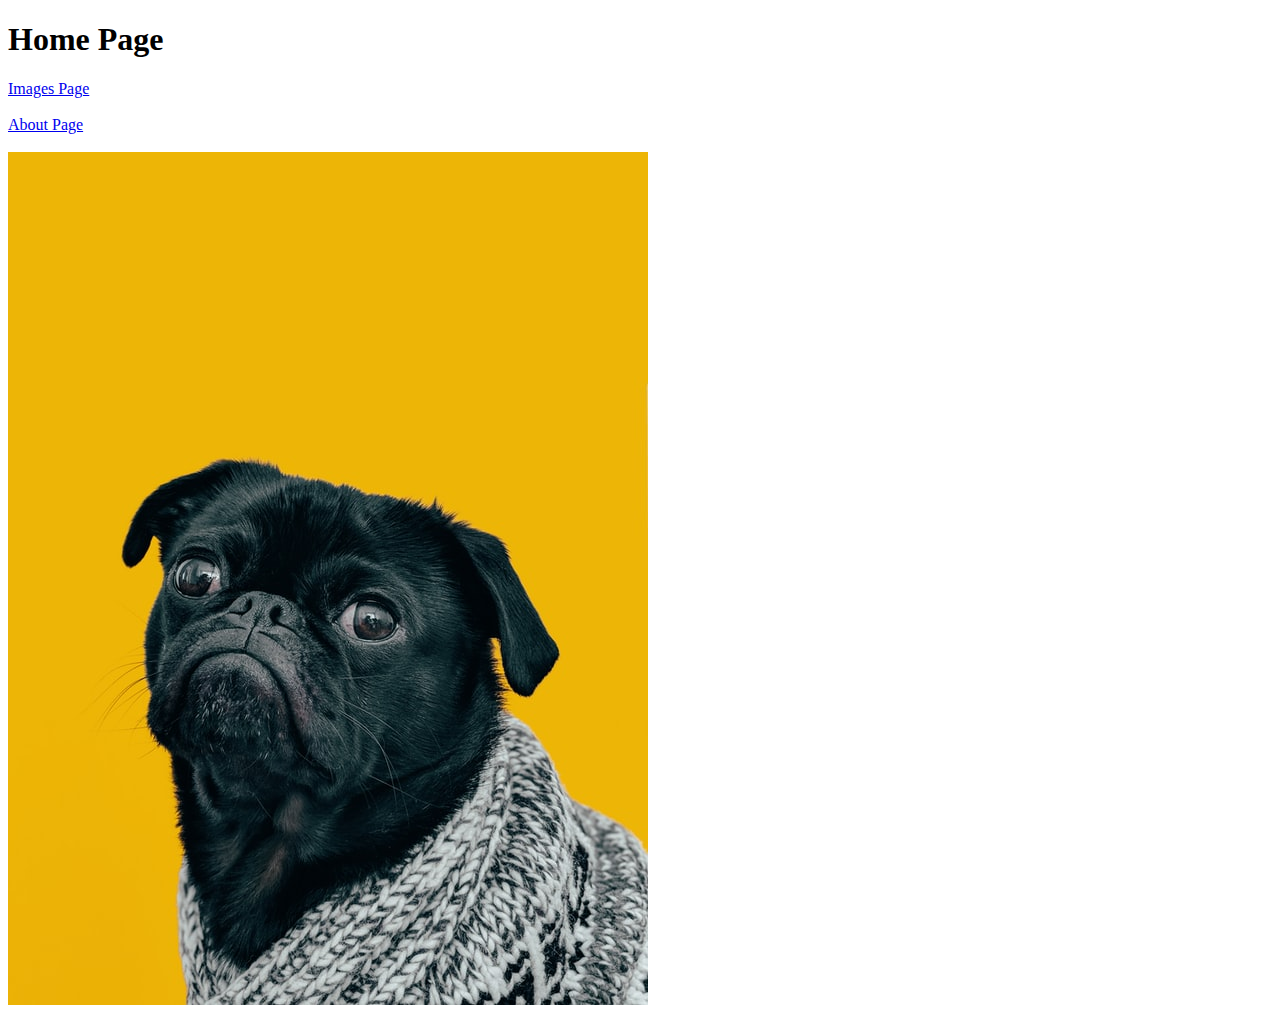
<file: odin-links-and-images/index.html>
<!DOCTYPE html>
<html lang="en">
<head>
    <meta charset="UTF-8">
    <meta http-equiv="X-UA-Compatible" content="IE=edge">
    <meta name="viewport" content="width=device-width, initial-scale=1.0">
    <title>Document</title>
    <link href="" rel="stylesheet" />
</head>
<body>
    <h1> Home Page</h1>
    <a href="images.html" > Images Page </a> <br> <br>
    <a href="./pages/about.html" > About Page </a> <br> <br>
    <img src="./images/dog.jpg">
</body>
</html>
</file>
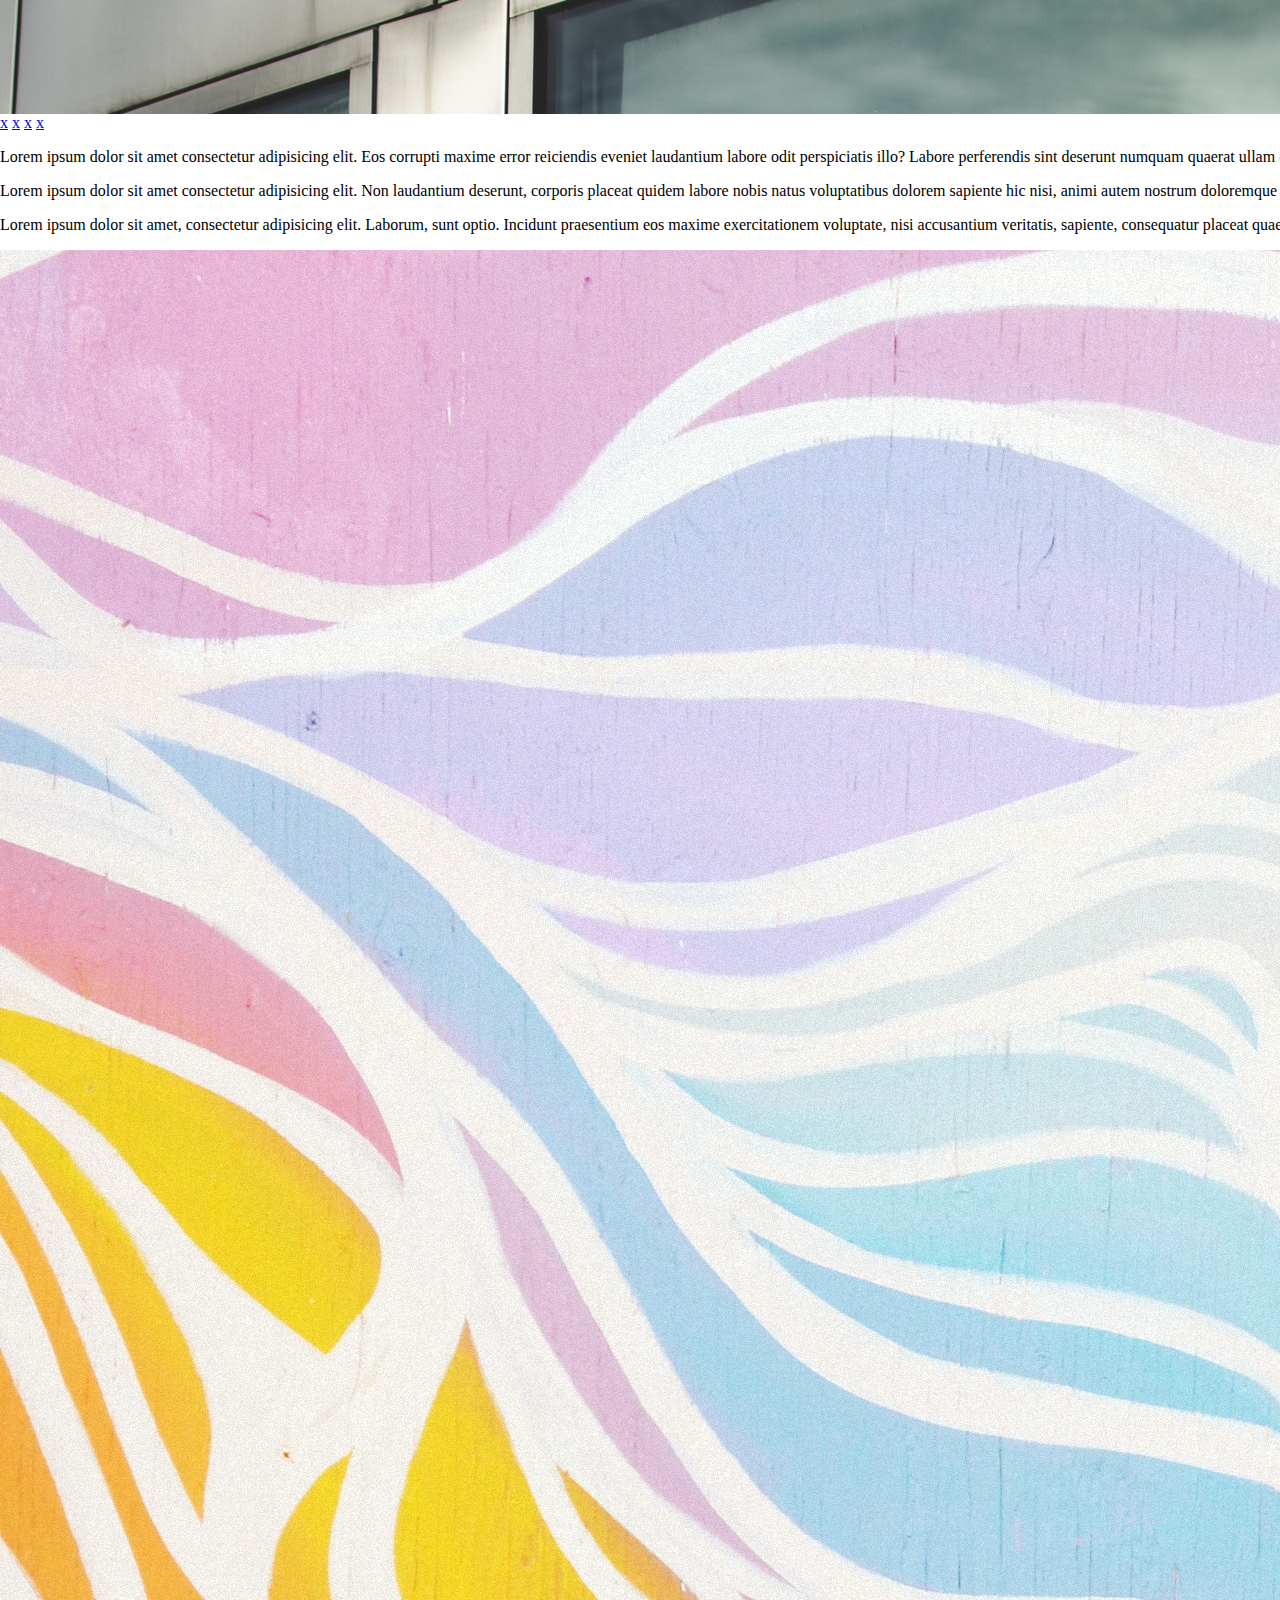
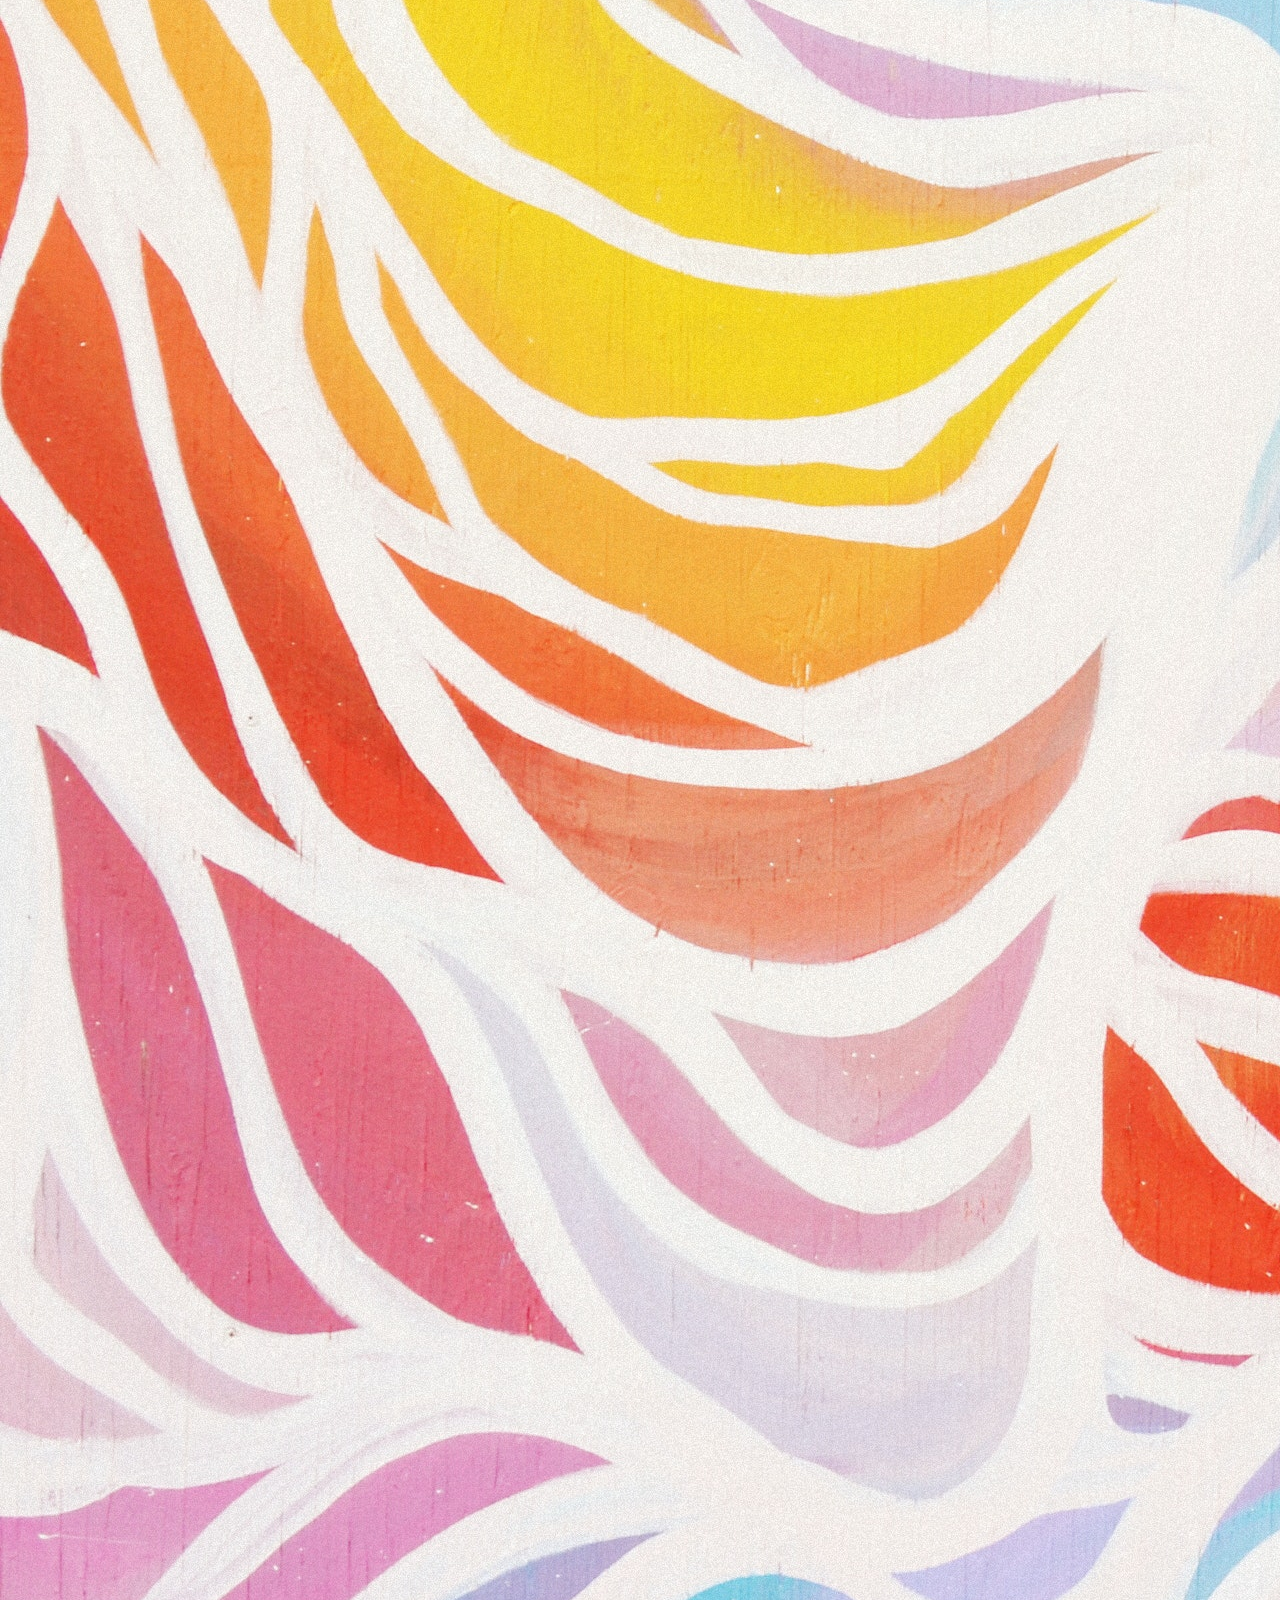
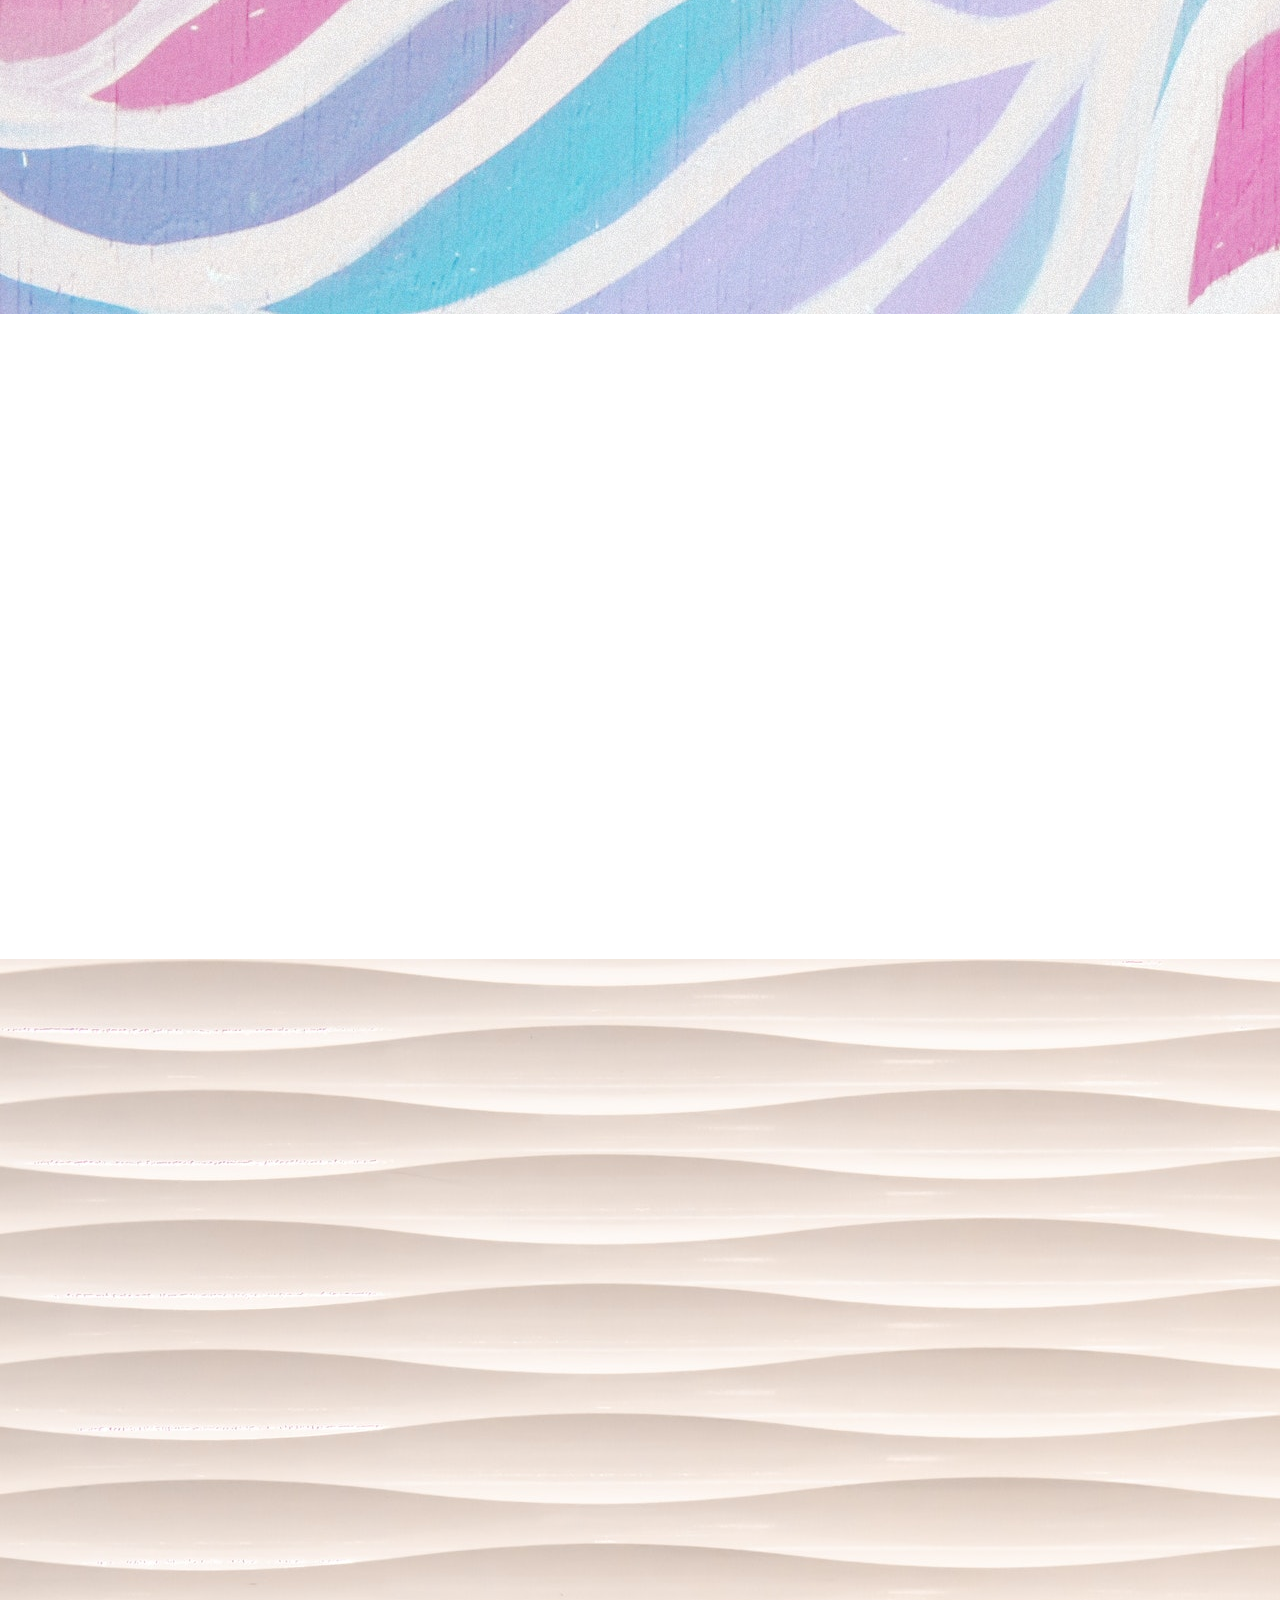
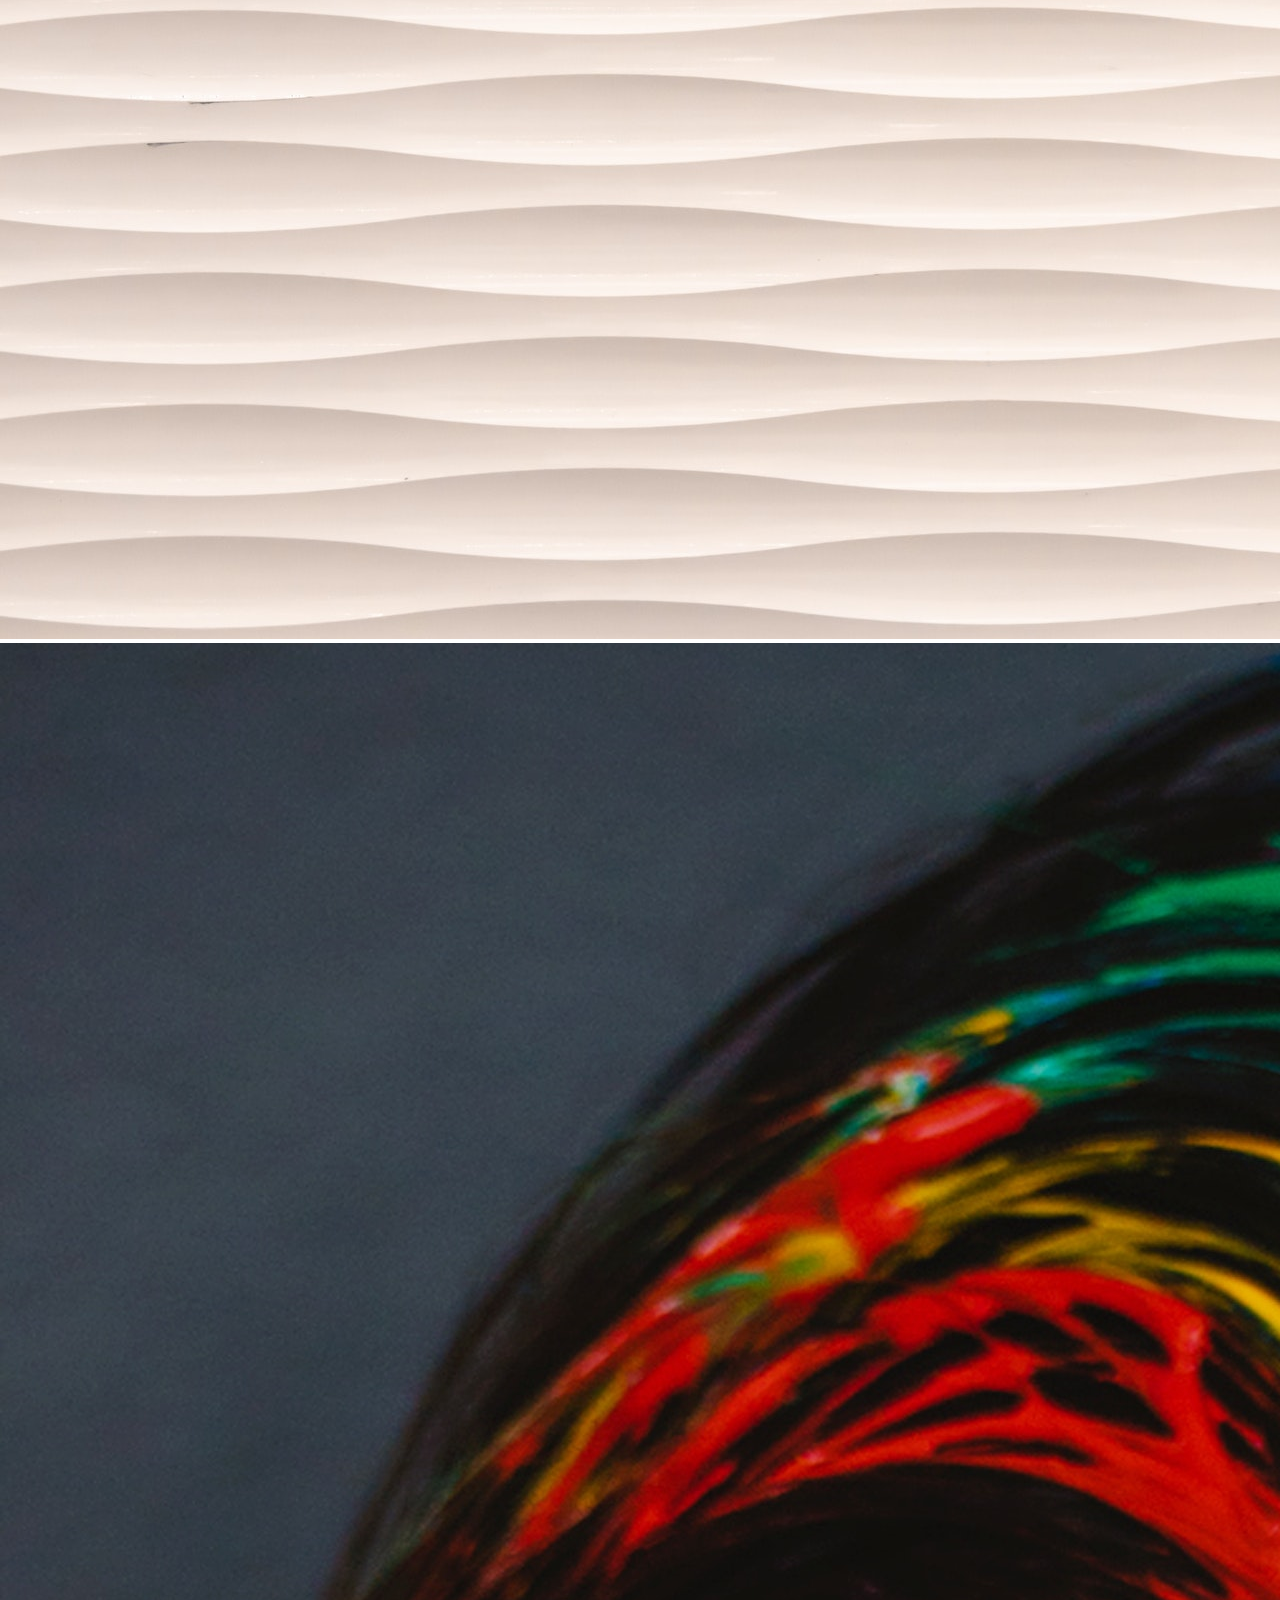
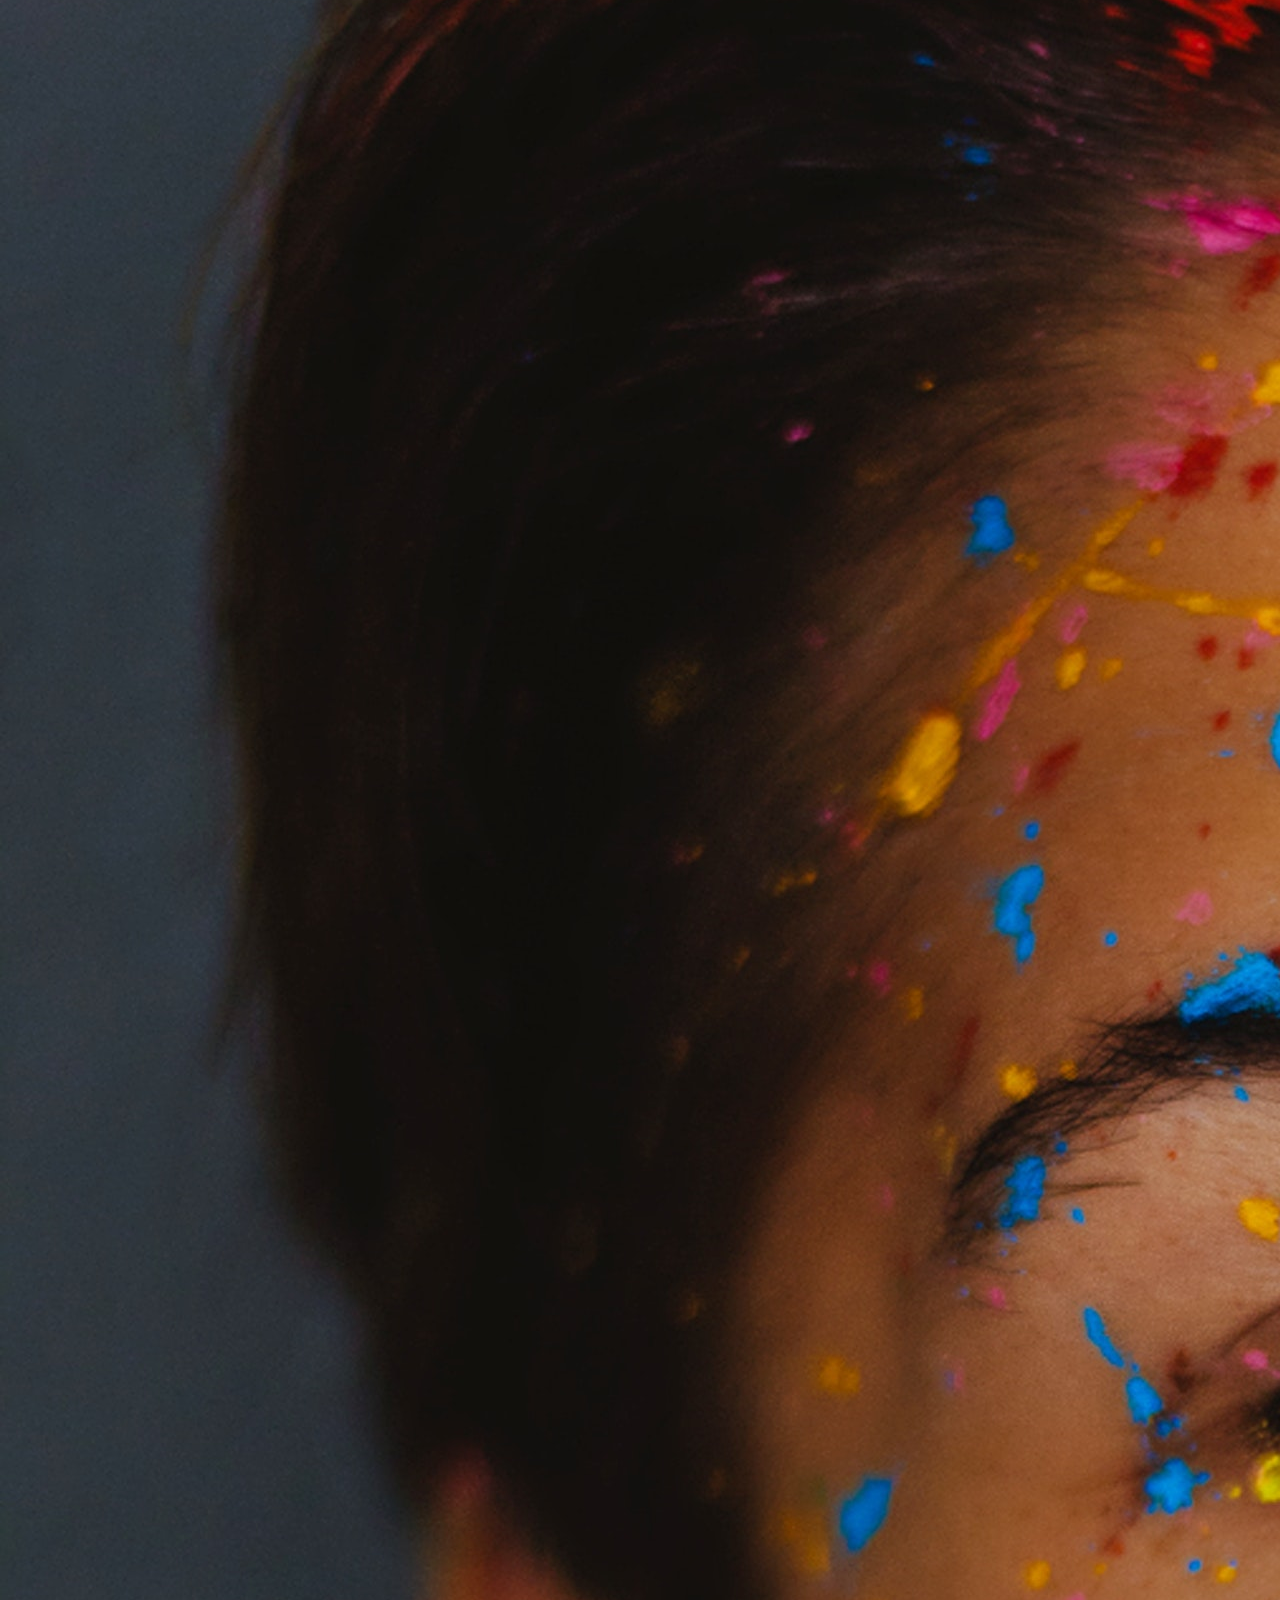
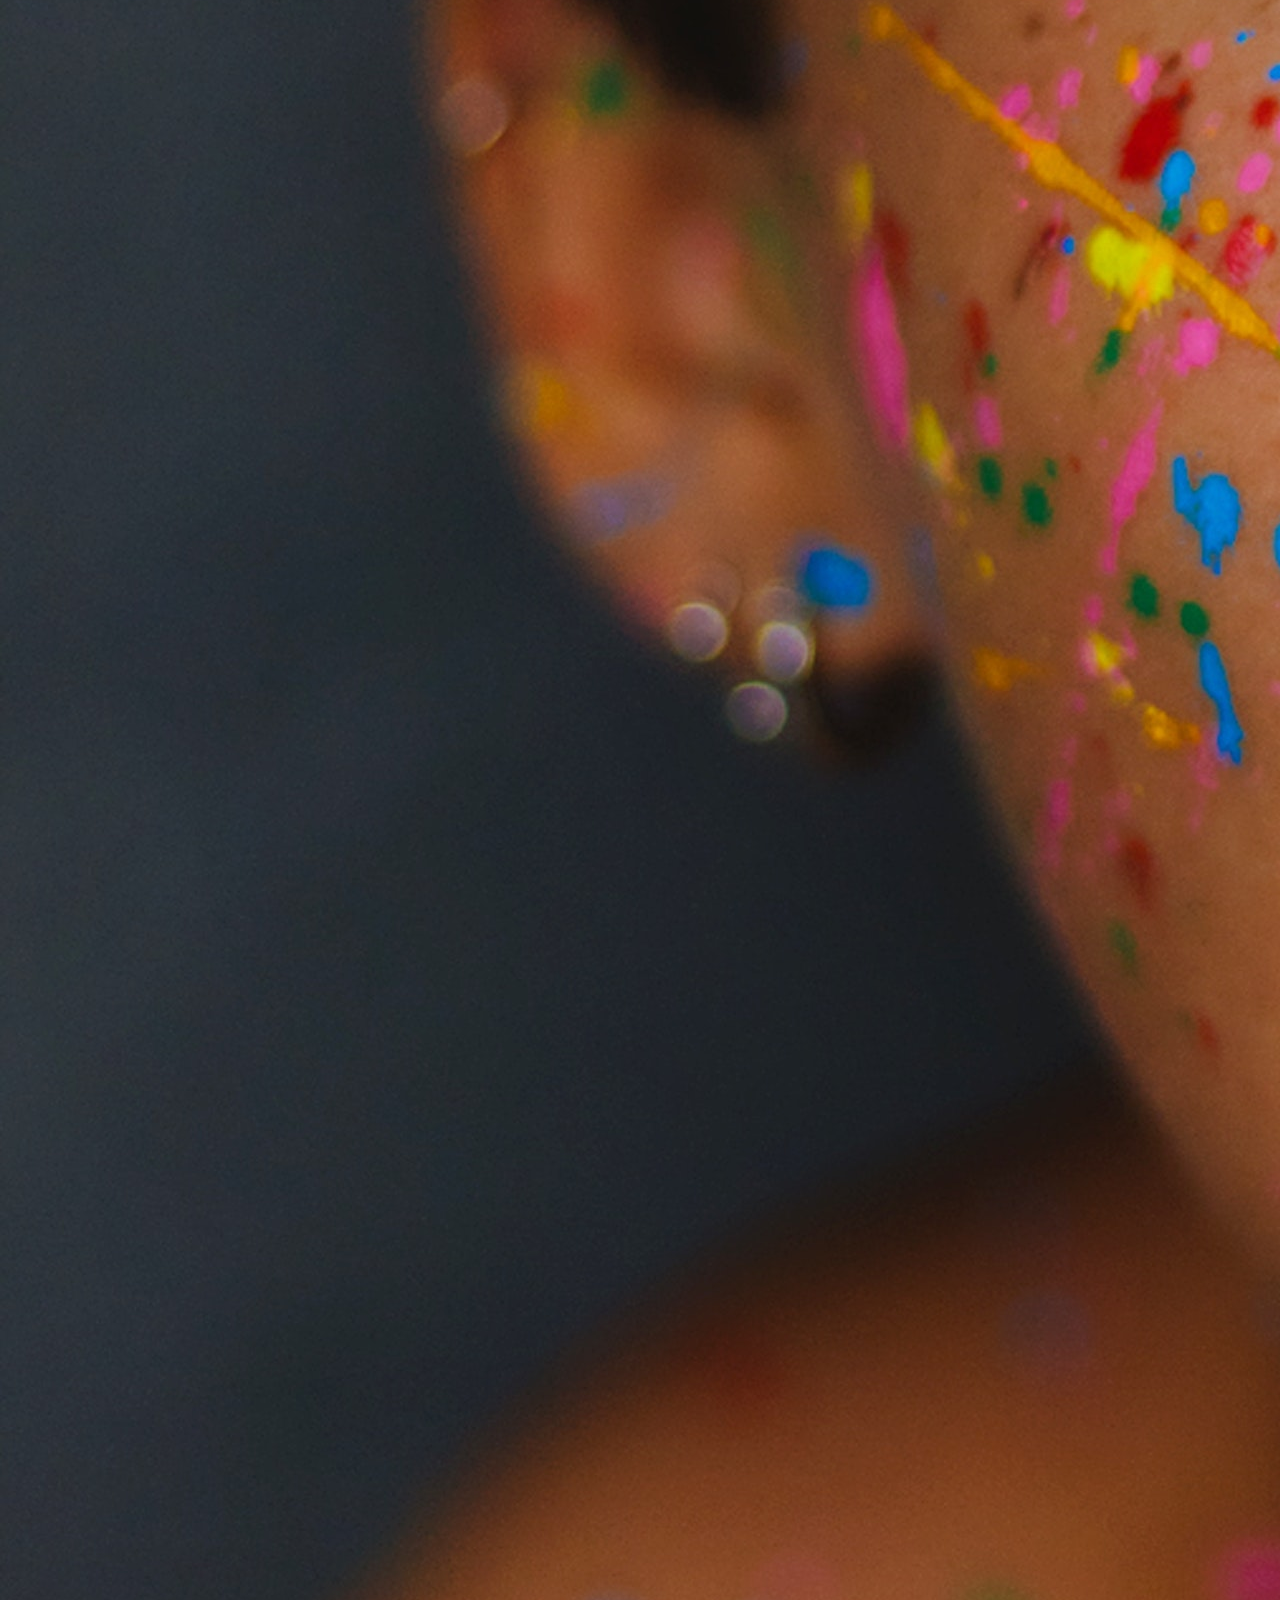
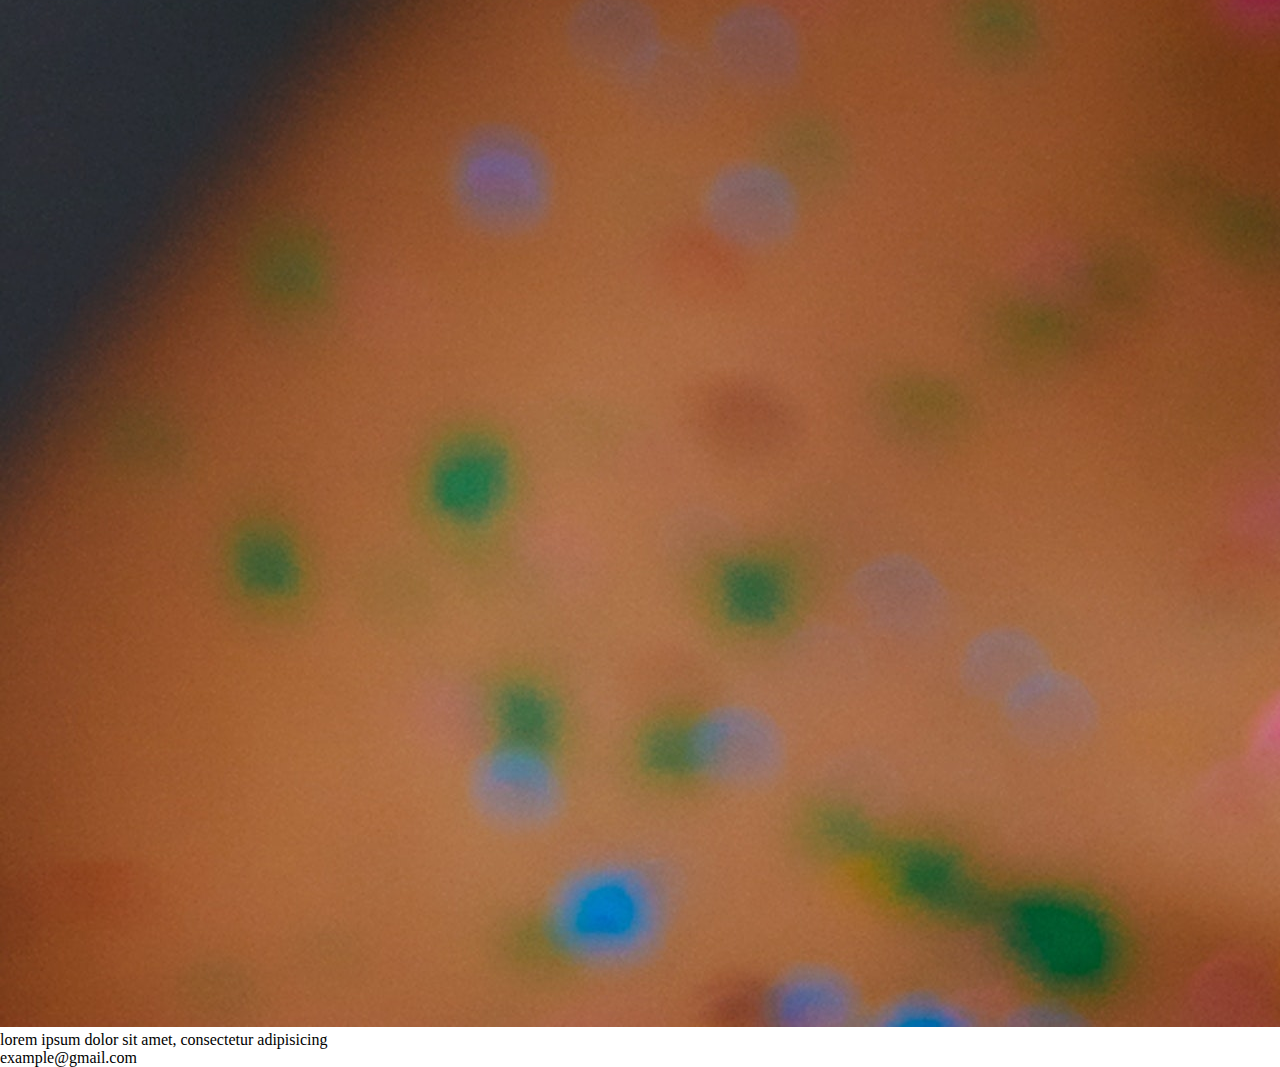
<file: proj1/index.html>
<!DOCTYPE html>
<html lang="en">
  <head>
    <meta charset="UTF-8" />
    <meta http-equiv="X-UA-Compatible" content="IE=edge" />
    <meta name="viewport" content="width=device-width, initial-scale=1.0" />
    <title>Lorem Ipsum</title>
    <link href="styles.css" rel="stylesheet" />
  </head>
  <body>
    <div class="container">
      <div class="header">
        <header >
          <strong> Jane Doe </strong>
        </header>
      </div>
      <div class="menu">
        <nav>
          <a href="page1.html">x</a>
          <a href="page2.html">x</a>
          <a href="page3.html">x</a>
          <a href="page4.html">x</a>
        </nav>
      </div>
      <div class="main">
        <p>
          Lorem ipsum dolor sit amet consectetur adipisicing elit. Eos corrupti
          maxime error reiciendis eveniet laudantium labore odit perspiciatis
          illo? Labore perferendis sint deserunt numquam quaerat ullam officiis
          incidunt magni commodi?
        </p>
        <p>
          Lorem ipsum dolor sit amet consectetur adipisicing elit. Non
          laudantium deserunt, corporis placeat quidem labore nobis natus
          voluptatibus dolorem sapiente hic nisi, animi autem nostrum doloremque
          iusto cumque temporibus necessitatibus!
        </p>
        <p>
          Lorem ipsum dolor sit amet, consectetur adipisicing elit. Laborum,
          sunt optio. Incidunt praesentium eos maxime exercitationem voluptate,
          nisi accusantium veritatis, sapiente, consequatur placeat quaerat
          facere commodi. Magni quisquam et nemo.
        </p>
      </div>

      <div class="img">
        <img src="pexels-key-notez-1124092.jpg" />
        <img src="pexels-mitchell-luo-3694711.jpg" />
        <img src="pexels-vitória-santos-1937301 (1).jpg" />
        <img src="pexels-vitória-santos-1937301.jpg" />
      </div>
      <div class="footer">
        <footer>
          lorem ipsum dolor sit amet, consectetur adipisicing <br />
          example@gmail.com
        </footer>
      </div>
    </div>
  </body>
</html>
</file>
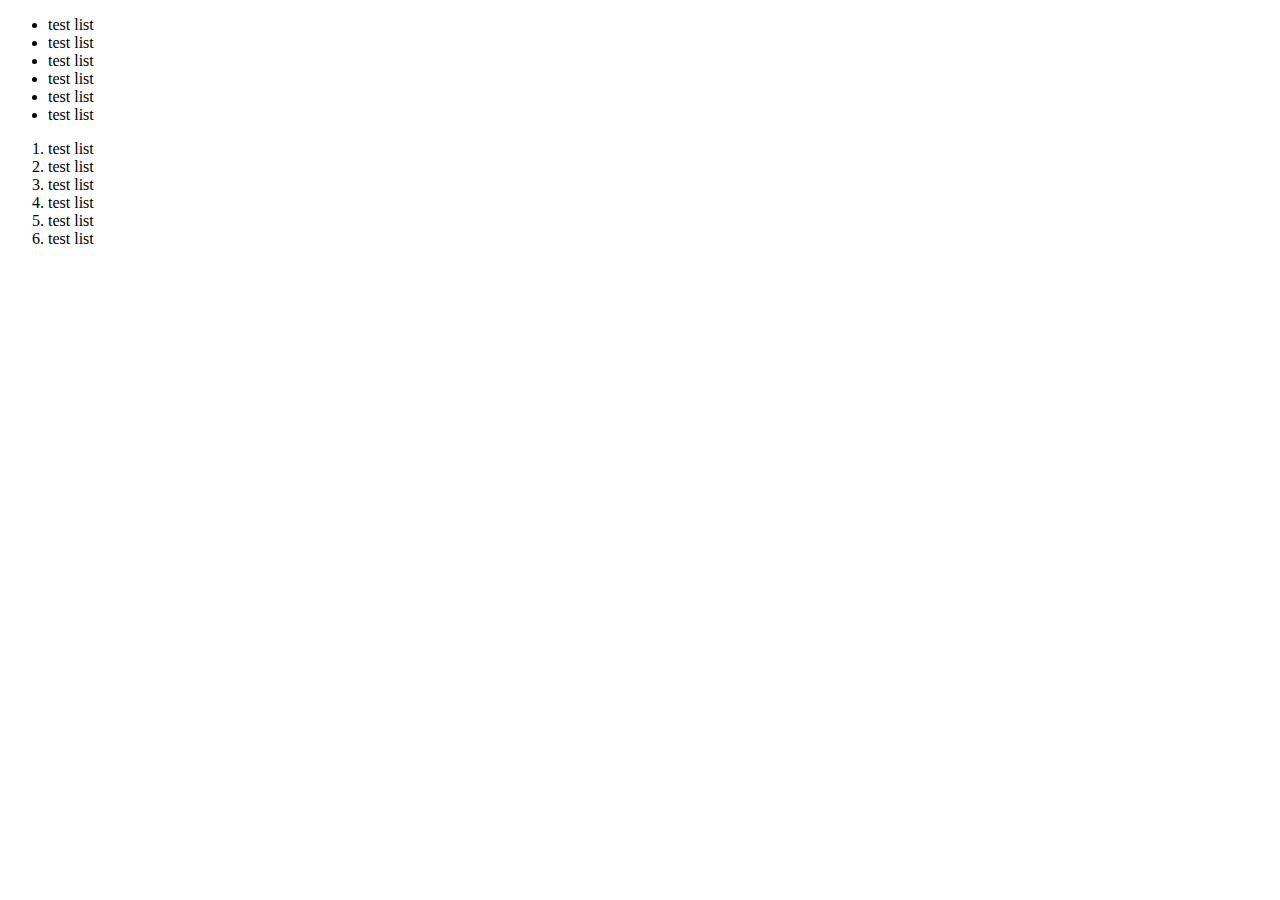
<file: lists.html>
<!DOCTYPE html>
<html lang="en">
<head>
    <meta charset="UTF-8">
    <meta http-equiv="X-UA-Compatible" content="IE=edge">
    <meta name="viewport" content="width=device-width, initial-scale=1.0">
    <title> Document </title>
    <link href="" rel="stylesheet" />
</head>
<body>
    <ul>
        <li>test list </li>
        <li>test list </li>
        <li>test list </li>
        <li>test list </li>
        <li>test list </li>
        <li>test list </li>
    </ul>
    <ol>
        <li>test list </li>
        <li>test list </li>
        <li>test list </li>
        <li>test list </li>
        <li>test list </li>
        <li>test list </li>
    </ol>
</body>
</html>
</file>
<file: proj1/styles.css>
div.header header {
     grid-area: header; 
     padding: 3em;
     text-align: center;

    
  
     }
div.menu nav a { grid-area: menu;  
align-items: center;
text-align: center;
}
div.main body  { grid-area: main; }
div.img img { grid-area: right; }
div.footer footer { grid-area: footer; }


div.container {
  display: grid;
  grid:
    'header header header header header'
  
    'menu menu menu menu menu'
    'main main main main main main'
    'right right right right right'
    'footer footer footer footer footer';

    
    
}
header {
    background-image: url(pexels-jacob-prose-1987464.jpg);
}
body {
    margin: 0 auto;
    width: 100%;
 
}

/*

/*
body {
    display: grid;
    grid-template-rows: 1fr 1fr 1fr 1fr 1fr;
    grid-template-columns: 3fr 2fr 8fr 5fr 3fr ;
    grid-colum
    width: 100%;
}


body header {
grid-area: 1,1,4,4;
text-align: center;
font-family: "Helvetica Neue",Helvetica,Arial;
color: rgb(69, 64, 64);
font-size: 1.5em;
background-image: url("pexels-jacob-prose-1987464.jpg");
}

nav {
grid-area: 1,2,5,3;
}
div.body {
    grid-area: 3,1,5,5;
   

}
</file>
